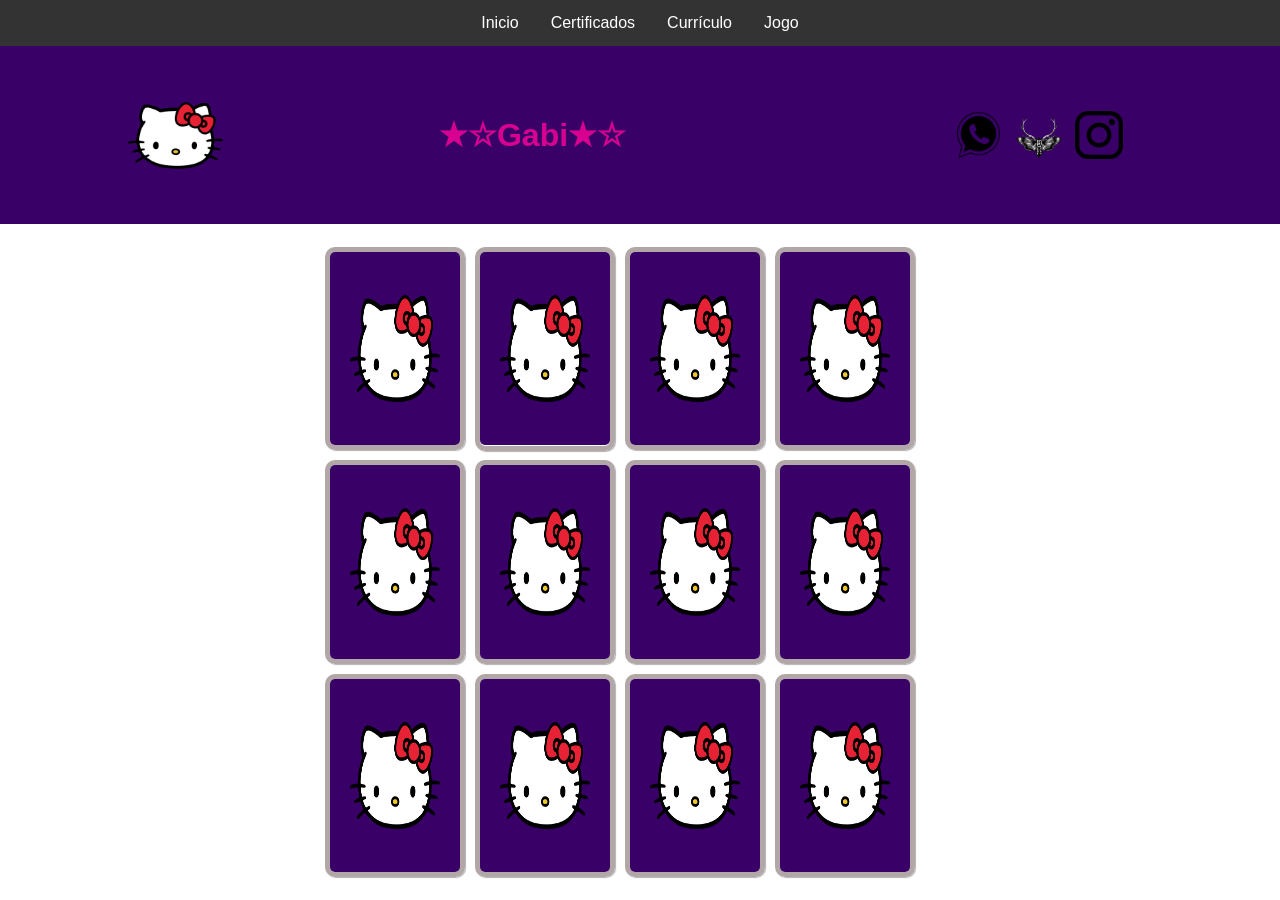
<file: jogo.html>
<html lang="pt-br">
<head>
<meta charset="UTF-8">
<meta name="viewport" content="width=device-width, initial-scale=1.0">
<title>Gabriele Basilio</title>
<link rel="stylesheet" href="style.css">
<link rel="icon" href="hellokittypng.png">
</head>
<body>
   <nav class="barra-navegacao">

        <ul>

            <li>
                <a href="index.html">Inicio</a>
            </li>

            <li>
                <a href="certificados.html">Certificados</a>
            </li>

            <li>
                <a href="curriculo.html">Currículo</a>
            </li>

            <li>
                <a href="jogo.html">Jogo</a>
            </li>

        </ul>

    </nav>
    
<!--header é a parte do cabeçalho do site, é o topo da página-->
<header class="cabecalho-itens">
<img class="cabecalho_imagem" src="hellokittypng.png" alt="Logo da Página">
<h1 class="titulo_site">★☆Gabi★☆</h1>
<div class="sociais">
<a href="https://wa.me/5541995487025" target="_blank">
<img class="icone-social" src="whatsapp.png" alt="Logo do Whats da Escola">
</a>
<a href="mailto:gabriele.basilio@escola.pr.gov.br?subject=Contato%20pelo%20site&body=Ol%C3%A1%2C%20Gabi%C3%A8le%2C%20vim%20pelo%20seu%20site%20e%20gostaria%20de%20falar%20sobre... " target="_blank">
<img class="icone-social" src="hannibal.png" alt="Logo do Email">
</a>
<a href="https://www.instagram.com/_ga.b1_?igsh=czFxeGV0c2ZuanBq" target="_blank">
<img class="icone-social" src="instagram.png" alt="instagram pessoal">
</a>
</div>
</header>
<body>

    <section class="memory-game">
        <div class="memory-card" data-arthropoda="abelha">
            <img src="oscar.casa.jpeg" alt="Abelha" class="front-face">
            <img src="hellokittypng.png" alt="Artropodes" class="back-face">
        </div>

        <div class="memory-card" data-arthropoda="abelha">
            <img src="oscar.casa.jpeg" alt="Abelha" class="front-face">
            <img src="hellokittypng.png" alt="Artropodes" class="back-face">
        </div>

        <div class="memory-card" data-arthropoda="aranha">
            <img src="oscar.nerd.jpeg" alt="Aranha" class="front-face">
            <img src="hellokittypng.png" alt="Artropodes" class="back-face">
        </div>

        <div class="memory-card" data-arthropoda="aranha">
            <img src="oscar.nerd.jpeg" alt="Aranha" class="front-face">
            <img src="hellokittypng.png" alt="Artropodes" class="back-face">
        </div>

        <div class="memory-card" data-arthropoda="borboleta">
            <img src="oscar.achatado.jpeg" alt="Borboleta" class="front-face">
            <img src="hellokittypng.png" alt="Artropodes" class="back-face">
        </div>

        <div class="memory-card" data-arthropoda="borboleta">
            <img src="oscar.achatado.jpeg" alt="Borboleta" class="front-face">
            <img src="hellokittypng.png" alt="Artropodes" class="back-face">
        </div>

        <div class="memory-card" data-arthropoda="centopeia">
            <img src="oscar.cabelo.jpeg" alt="Centopeia" class="front-face">
            <img src="hellokittypng.png" alt="Artropodes" class="back-face">
        </div>

        <div class="memory-card" data-arthropoda="centopeia">
            <img src="oscar.cabelo.jpeg" alt="Centopeia" class="front-face">
            <img src="hellokittypng.png" alt="Artropodes" class="back-face">
        </div>

        <div class="memory-card" data-arthropoda="escorpiao">
            <img src="oscar.etcha.jpeg" alt="Escorpiao" class="front-face">
            <img src="hellokittypng.png" alt="Artropodes" class="back-face">
        </div>

        <div class="memory-card" data-arthropoda="escorpiao">
            <img src="oscar.etcha.jpeg" alt="Escorpiao" class="front-face">
            <img src="hellokittypng.png" alt="Artropodes" class="back-face">
        </div>

        <div class="memory-card" data-arthropoda="lagosta">
            <img src="oscar.nojo.jpeg" alt="Lagosta" class="front-face">
            <img src="hellokittypng.png" alt="Artropodes" class="back-face">
        </div>

        <div class="memory-card" data-arthropoda="lagosta">
            <img src="oscar.nojo.jpeg" alt="Lagosta" class="front-face">
            <img src="hellokittypng.png" alt="Artropodes" class="back-face">
        </div>

    </section>

    <script src="script.js"></script>
</body>
</html>
</file>
<file: style.css>
*{
margin: 0;
padding: 0;
box-sizing: border-box;
}
body{
font-family: "Poppins", sans-serif;
}
header{
background-color:
#390068;
color: rgb(216, 0, 144);
width: 100%;
padding: 20px;
}
.cabecalho-itens{
max-width: 1980px;
margin: 0 auto;
display: flex;
align-items: center;
justify-content: center;
}
.cabecalho_imagem{
width: 95px;
display: flex;
justify-content: flex-start;
align-items: center;
}
.titulo_site{
padding: 50px;
text-align: center;
width: 50%;
font: 30px;
}
.sociais{
display: flex;
justify-content: flex-end;
width: 25%;
padding-right: 30px;
}
.sociais{
display: flex;
justify-content: flex-end;
align-items: center;
gap: 12px;
padding-right: 30px;
}
.icone-social{
width: 48px;
height: 48px;
}
.escola{
background-image: linear-gradient(
#390068,
#390068);
color: white;
display: flex;
justify-content:center;
padding: 24px 0;
text-align:center;
display:block;
}
.escola-titulo{
padding: 50px;
text-align: center;
}
.logo_rodape{
height: 80px;
padding: 12px 0;
}
.link{
color:
#ffffff;
text-decoration: none;
}
.escola-image {
    height: auto;
    width: 100%;
    max-width: 1200px;
    display: block;
}
.banner1 {
  display: flex;
  justify-content: center;
}
.sobremim-titulo{
color:
#390068;
text-align: center;
padding: 30px 0;
}
.sobremim-wrapper {
  display: flex;
  justify-content: center;
  align-items: flex-start;
  gap: 20px;
  max-width: 1100px;
  margin: 0 auto;
  padding: 0 20px;
}

.galeria-lateral {
  display: flex;
  flex-direction: column;
  gap: 12px;
  flex-shrink: 0;
}
.foto-galeria {
  width: 280px;
  height: 280px;
  object-fit: cover;
  display: block;
  border: 4px solid transparent;
  transition: border-color 0.3s ease;
}

.foto-galeria:hover {
  border-color: #390068;
}
.sobremim-conteudo{
max-width: 800px;
padding: 0 20px 40px;
font-size: 18px;
line-height: 1.6;
}
.sobremim-subtitulo{
color:
#390068;
margin-top: 20px;
}
.sobremim-lista{
padding-left: 20px;
}
.sobremim-lista li{
margin-bottom: 8px;
}
.container-video {
  width: 100%;
  padding: 20px;
  display: flex;
  flex-direction: column;
  justify-content: center;
  align-items: center;
  background-color: #fafafa;
}

.titulo-video {
  color: #390068;
  margin-bottom: 30px;
  text-align: center;
  font-size: 32px; 
  font-weight: 600;
}
.video-wrapper {
  width: 100%;
  max-width: 1200px;
  aspect-ratio: 16 / 9;
}

.container-video iframe {
  width: 100%;
  height: 100%;
  border: none;
}
.barra-navegacao ul {

    list-style-type: none;

    margin: 0;

    padding: 0;

    background-color: #333333;

    display: flex;

    justify-content: center;

}


.barra-navegacao ul li a {

    display: block;

    color: white;

    padding: 14px 16px;

    text-decoration: none;

}


.barra-navegacao ul li a:hover {

    background-color: #a200ff;

}
*{
    padding: 0;
    margin: 0;
    box-sizing: border-box;
}

body{
    height: 100vh;
    display: flex;
    background: var(--eerie-black);
    flex-direction: column;
}

.memory-game{
    
    width: 640px;
    height: 640px;
    margin: auto;
    display: flex;
    flex-wrap: wrap;
    perspective: 1000px;
}

.memory-card{
    width: calc(25% - 20px);
    height: calc(33.333% - 10px);
    margin: 5px;
    position: relative;
    transform: scale(1);
    transform-style: preserve-3d;
    transition: transform .5s;
    border: 5px solid var(--silver-chalice);
    border-radius: 10px;
    box-shadow: 1px 1px 1px rgba(0,0,0,.3);
}

.memory-card:active{
    transform: scale(.97);
    transition: transform .2s;
}

.memory-card.flip{
    transform: rotateY(180deg);
}

.front-face,
.back-face{
    width: 100%;
    height: 100%;
    padding: 20px;
    border-radius: 5px;
    position: absolute;
    background: var(--carnelian);
    backface-visibility: hidden;
}

.front-face{
    transform: rotateY(180deg);
}
:root{
    --eerie-black: rgb(255, 255, 255);
    --carnelian: #390068;
    --imperial-red: #390068;
    --silver-chalice: #b1a7a6ff;
}
</file>
